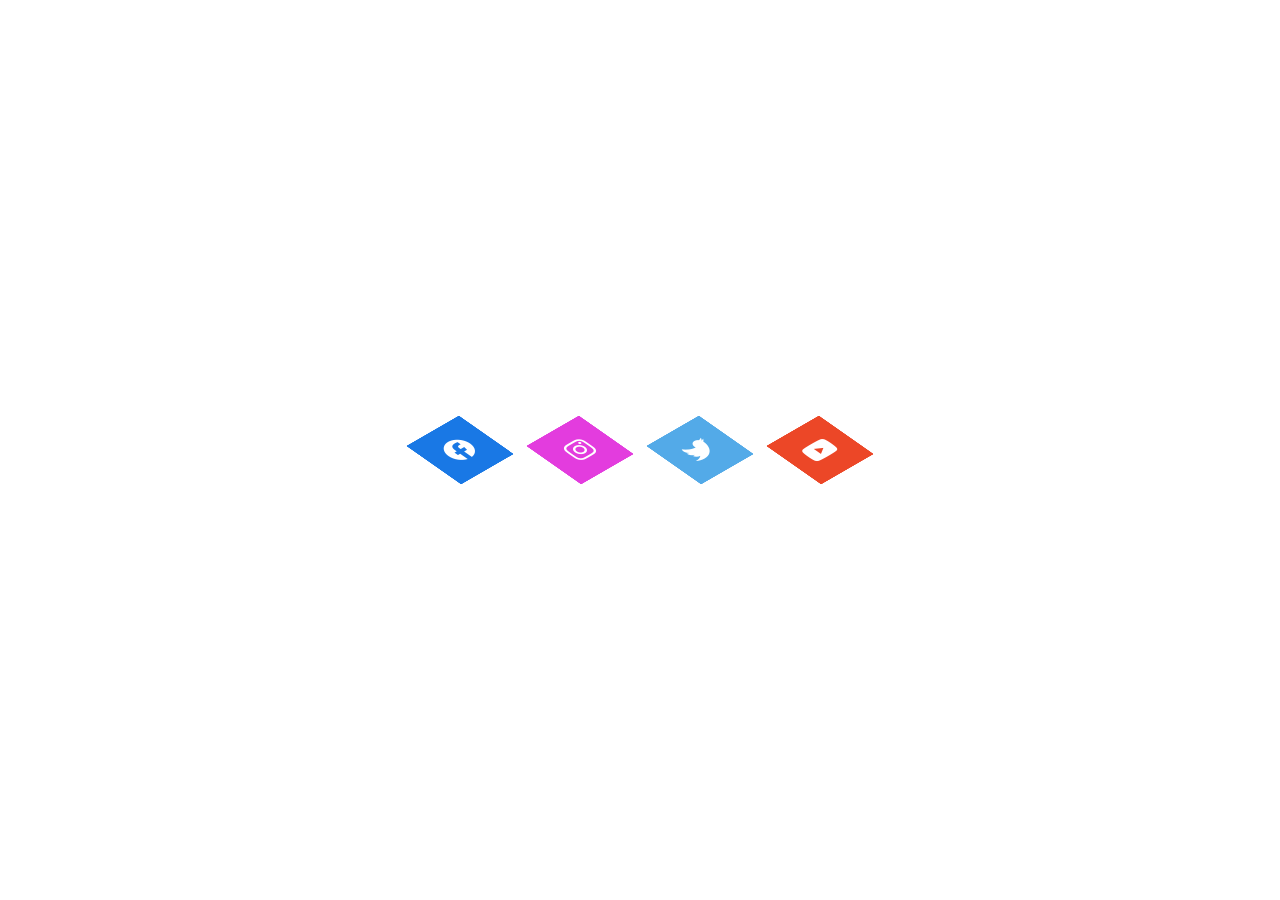
<file: General Animations/Awesome Hover Effect/index.html>
<!DOCTYPE html>
<html lang="en">
<head>
    <meta charset="UTF-8">
    <meta name="viewport" content="width=device-width, initial-scale=1.0">

    <!-- Title -->
    <title>Document</title>

    <!-- Link To CSS -->
    <link rel="stylesheet" href="style.css">

    <!-- Font Awesome CDN -->
    <link rel="stylesheet" href="https://cdnjs.cloudflare.com/ajax/libs/font-awesome/6.5.1/css/all.min.css"/>
</head>
<body>
    <ul>
        <li>
            <span></span>
            <span></span>
            <span></span>
            <span></span>
            <span class="fab fa-facebook" aria-hidden="true"></span>
        </li>
        <li>
            <span></span>
            <span></span>
            <span></span>
            <span></span>
            <span class="fab fa-instagram" aria-hidden="true"></span>
        </li>
        <li>
            <span></span>
            <span></span>
            <span></span>
            <span></span>
            <span class="fab fa-twitter" aria-hidden="true"></span>
        </li>
        <li>
            <span></span>
            <span></span>
            <span></span>
            <span></span>
            <span class="fab fa-youtube" aria-hidden="true"></span>
        </li>
    </ul>
</body>
</html>
</file>
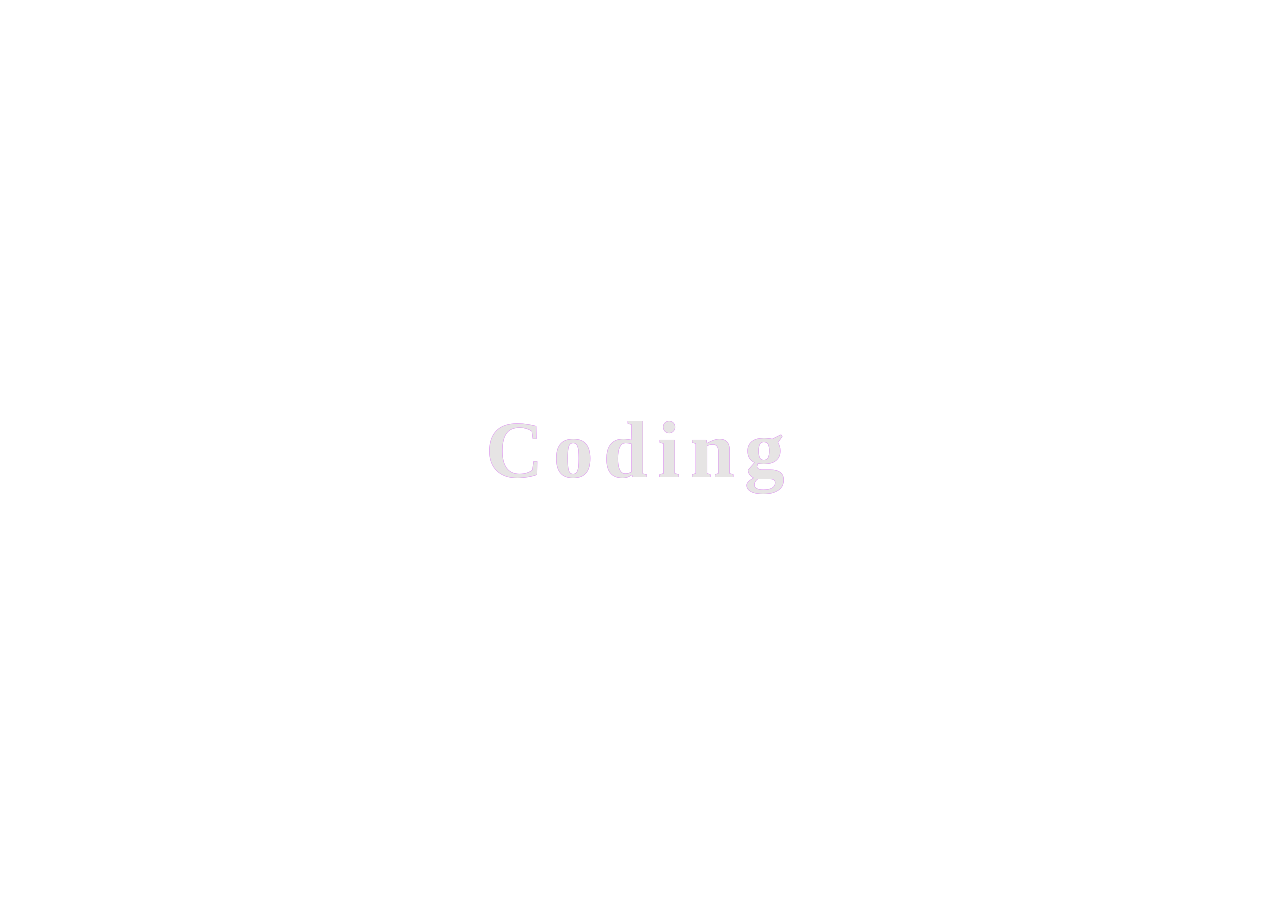
<file: General Animations/Liquid Filling/index.html>
<!DOCTYPE html>
<html lang="en">
<head>
    <meta charset="UTF-8">
    <meta name="viewport" content="width=device-width, initial-scale=1.0">

    <!-- Title -->
    <title>Liquid Filling</title>

    <!-- Link To CSS -->
    <link rel="stylesheet" href="style.css">

</head>
<body>
    <h1>Coding</h1>
</body>
</html>
</file>
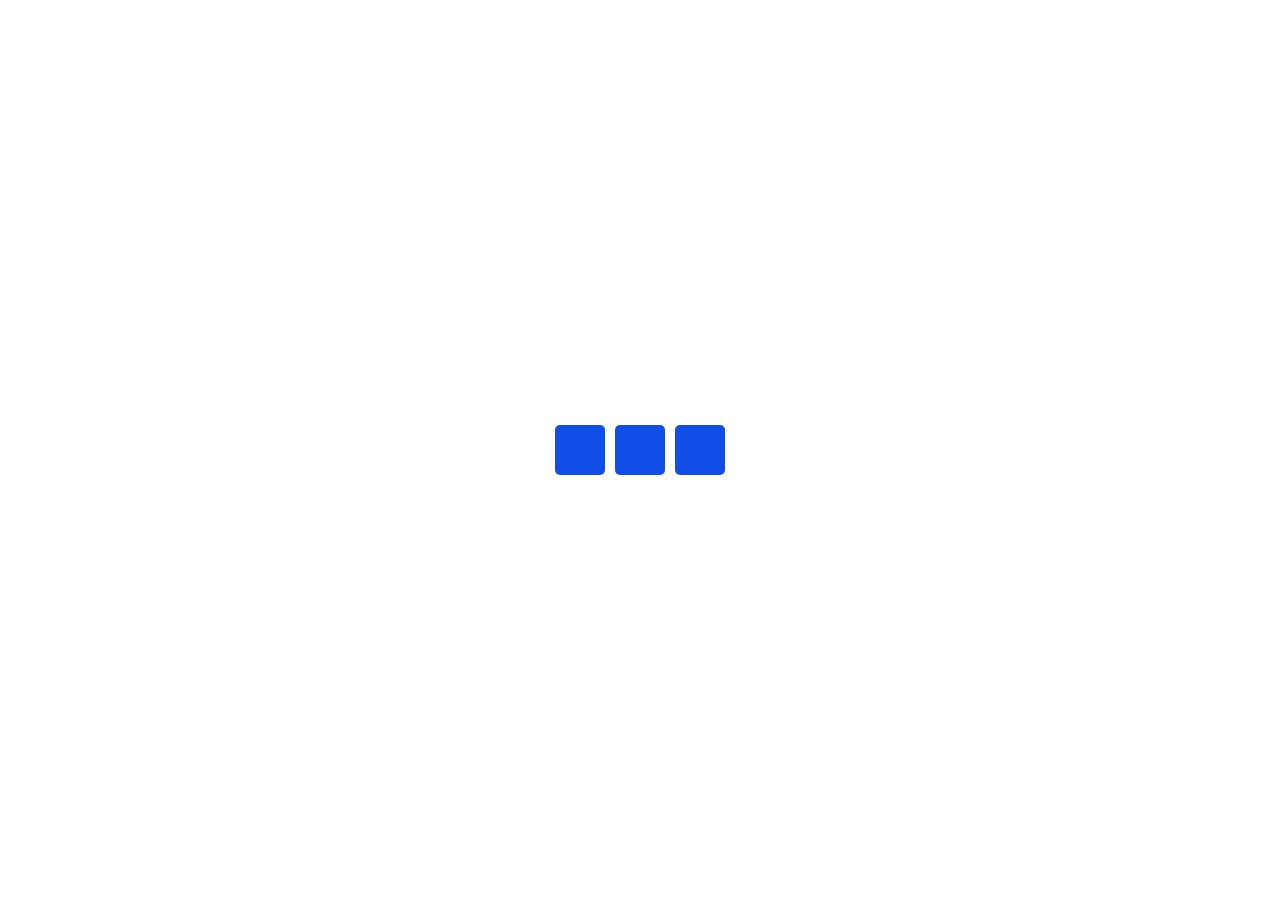
<file: General Animations/Rotate Loader/index.html>
<!DOCTYPE html>
<html lang="en">
<head>
    <meta charset="UTF-8">
    <meta name="viewport" content="width=device-width, initial-scale=1.0">

    <!-- Title -->
    <title>Rotate Loader</title>

    <!-- Link To CSS -->
    <link rel="stylesheet" href="style.css">

</head>
<body>
    <div class="loader">
        <div class="box"></div>
        <div class="box"></div>
        <div class="box"></div>
    </div>
</body>
</html>
</file>
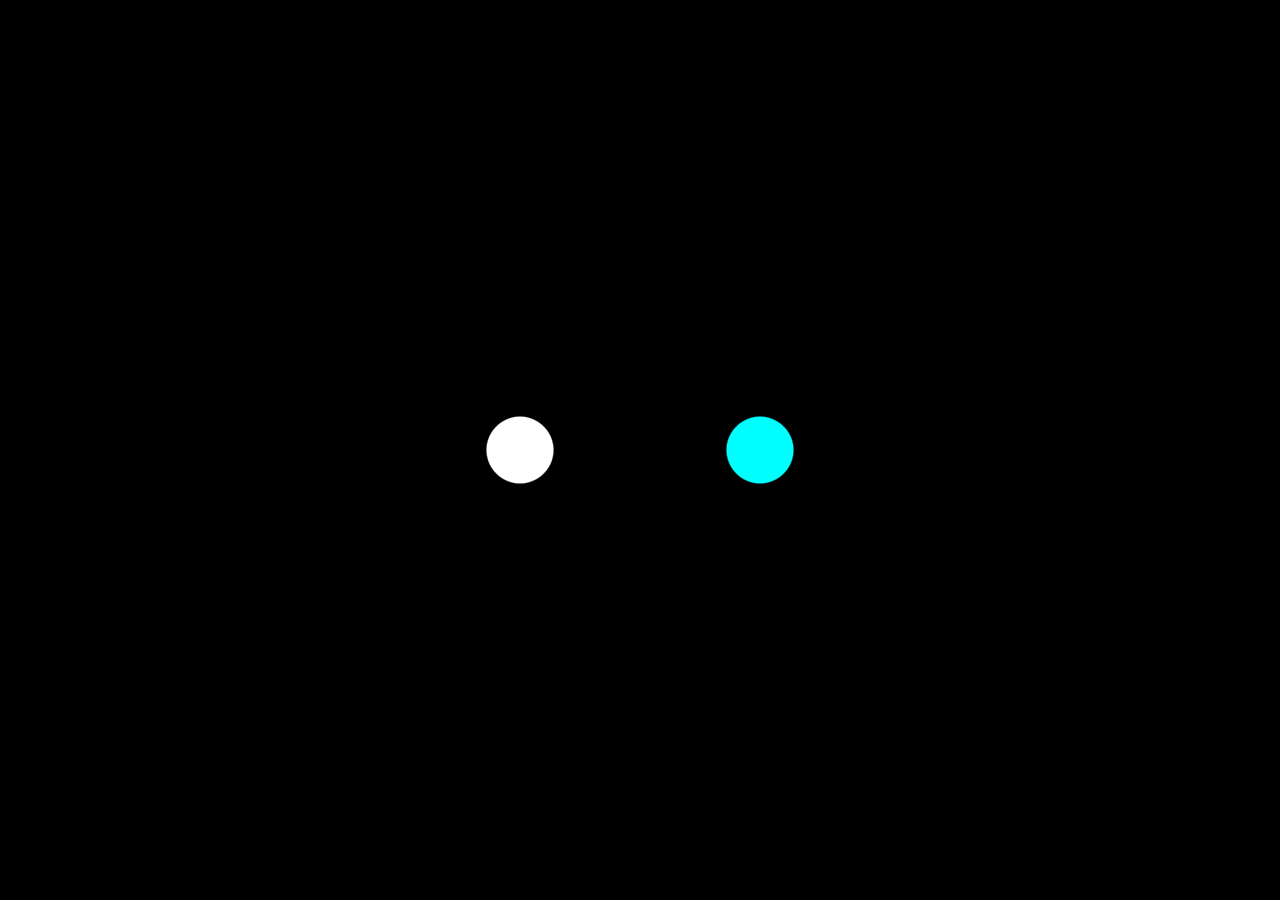
<file: Loading Animation/Blob Loading/index.html>
<!DOCTYPE html>
<html lang="en">
<head>
    <meta charset="UTF-8">
    <meta name="viewport" content="width=device-width, initial-scale=1.0">

    <!-- Title -->
    <title>Blob Loading</title>

    <!-- Link To CSS -->
    <link rel="stylesheet" href="style.css">
</head>
<body>
    <div class="center">
        <div class="blob-1"></div>
        <div class="blob-2"></div>
    </div>
</body>
</html>
</file>
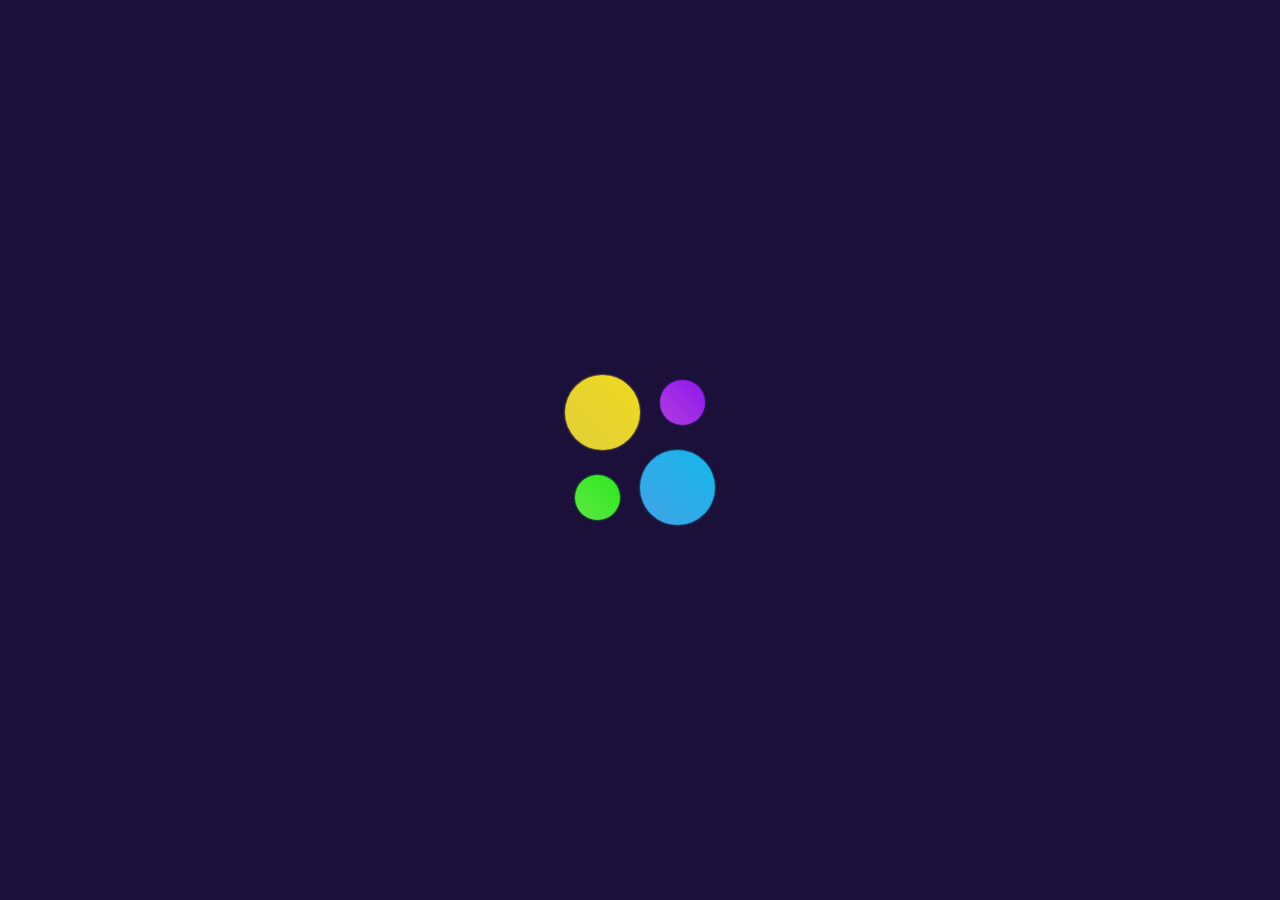
<file: Loading Animation/Four Spinner/Index.html>
<!DOCTYPE html>
<html lang="en">
<head>
    <meta charset="UTF-8">
    <meta name="viewport" content="width=device-width, initial-scale=1.0">

    <!-- Title -->
    <title>Four Spinner</title>

    <!-- Link To CSS -->
    <link rel="stylesheet" href="style.css">
</head>
<body>
    <div class="container">
        <div></div>
        <div></div>
        <div></div>
        <div></div>
    </div>
</body>
</html>
</file>
<file: General Animations/Awesome Hover Effect/style.css>
*{
    margin: 0;
    padding: 0;
    box-sizing: border-box;
}
body{
    display: flex;
    align-items: center;
    justify-content: center;
    min-height: 100vh;
}
ul{
    position: relative;
    display: flex;
}
ul li{
    position: relative;
    margin: 0 30px;
    list-style: none;
    transform: rotate(-30deg) skew(25deg);
    width: 60px;
    height: 60px;
}
ul li span{
    position: absolute;
    top: 0;
    left: 0;
    width: 100%;
    height: 100%;
    background-color: #000;
    transition: 0.5s;
    display: flex !important;
    align-items: center;
    justify-content: center;
    font-size: 25px !important;
    color: #fff;
}
ul li:nth-child(1) span{
    background-color: #1978e5;
}
ul li:nth-child(2) span{
    background-color: #e33cde;
}
ul li:nth-child(3) span{
    background-color: #53aae8;
}
ul li:nth-child(4) span{
    background-color: #ec4727;
}
ul li:hover span:nth-child(5){
    transform: translate(40px,-40px);
    opacity: 1;
}
ul li:hover span:nth-child(4){
    transform: translate(30px,-30px);
    opacity: 0.8;
}
ul li:hover span:nth-child(3){
    transform: translate(20px,-20px);
    opacity: 0.6;
}
ul li:hover span:nth-child(2){
    transform: translate(10px,-10px);
    opacity: 0.4;
}
ul li:hover span:nth-child(1){
    transform: translate(0,0);
    opacity: 0.2;
}

/* Responsive */
@media screen and (max-width:550px) {
    ul{
        flex-wrap: wrap;
        align-items: center;
        justify-content: center;
    }
    ul li{
        margin: 30px;
    }
}
</file>
<file: General Animations/Liquid Filling/style.css>
*{
    margin: 0;
    padding: 0;
    box-sizing: border-box;
}
body{
    min-height: 100vh;
    display: flex;
    align-items: center;
    justify-content: center;
}
h1{
    position: relative;
    font-size: 5em;
    letter-spacing: 10px;
    color: #c405f9;
}
h1::before{
    content: 'Coding';
    position: absolute;
    top: 0;
    left: 0;
    width: 100%;
    height: 100%;
    color: #e6e4e4;
    overflow: hidden;
    animation: fill 6s linear infinite;
}
@keyframes fill{
    0%{
        height: 25%;
    }
    25%{
        height: 65%;
    }
    50%{
        height: 85%;
    }
    75%{
        height: 40%;
    }
    100%{
        height: 25%;
    }
}
</file>
<file: General Animations/Rotate Loader/style.css>
*{
    margin: 0;
    padding: 0;
    box-sizing: border-box;
}
body{
    min-height: 100vh;
    display: flex;
    align-items: center;
    justify-content: center;
}
.loader{
    display: flex;
    gap: 0.6rem;
}
.box{
    width: 50px;
    height: 50px;
    background-color: #114de7;
    animation: rotate 3s alternate-reverse infinite;
    border-radius: 5px;
}
.box:nth-child(2){
    animation-delay: .25s;
}
.box:nth-child(3){
    animation-delay: .5s;
}
@keyframes rotate{
    50%{
        transform: rotate(180deg);
        background: linear-gradient(90deg,#225ae7,#8d2ce7);
    }
}
</file>
<file: Loading Animation/Blob Loading/style.css>
*{
    margin: 0;
    padding: 0;
    box-sizing: border-box;
}
body{
    background-color: #000;
    min-height: 100vh;
}
.center{
    position: absolute;
    top: 50%;
    left: 50%;
    transform: translate(-50%,-50%);
    background-color: #000;
    width: 400px;
    height: 400px;
    filter: blur(10px) contrast(20);
}
.blob-1,
.blob-2{
    width: 70px;
    height: 70px;
    background-color: #fff;
    border-radius: 50%;
    position: absolute;
    top: 50%;
    left: 50%;
    transform: translate(-50%,-50%);
}
.blob-1{
    left: 20%;
    animation: load1 2.5s ease infinite;
}
.blob-2{
    left: 80%;
    animation: load2 2.5s ease infinite;
    background-color: #0ff;
}
@keyframes load1{
    0%{
        left: 20%;
    }
    50%{
        left: 50%;
    }
    100%{
        left: 20%;
    }
}
@keyframes load2{
    0%{
        left: 80%;
    }
    50%{
        left: 50%;
    }
    100%{
        left: 80%;
    }
}
</file>
<file: Loading Animation/Four Spinner/style.css>
*{
    margin: 0;
    padding: 0;
    box-sizing: border-box;
}
body{
    min-height: 100vh;
    display: grid;
    place-items: center;
    background-color: #1a103a;
}
.container{
    width: 350px;
    height: 350px;
    position: relative;
    animation: rotate 1.5s ease-in-out infinite;
}
/* <------------ Animation Start -------------> */
@keyframes rotate{
    100%{
        transform: rotate(360deg);
    }
}
/* <------------ Animation End -------------> */
.container>div:nth-child(1){
    width: 75px;
    height: 75px;
    background: linear-gradient(45deg,#e1d03c,#eed91d);
    position: absolute;
    border-radius: 50%;
    top: 100px;
    left: 100px;
    box-shadow: 0 0 2px #eed91d;
    animation: move1 1.5s infinite;
}
/* <------------ Animation Start -------------> */
@keyframes move1{
    50%{
        transform: translate(-30px,-30px) scale(0.3);
    }
}
/* <------------ Animation End -------------> */
.container>div:nth-child(2){
    width: 45px;
    height: 45px;
    background: linear-gradient(45deg,#b23ce1,#8d19eb);
    position: absolute;
    border-radius: 50%;
    top: 105px;
    right: 110px;
    box-shadow: 0 0 2px #8d19eb;
    animation: move2 1.5s infinite;
}
/* <------------ Animation Start -------------> */
@keyframes move2{
    50%{
        transform: translate(15px,-20px) scale(0.55);
    }
}
/* <------------ Animation End -------------> */
.container>div:nth-child(3){
    width: 75px;
    height: 75px;
    background: linear-gradient(45deg,#42a2e7,#14b7e9);
    position: absolute;
    border-radius: 50%;
    bottom: 100px;
    right: 100px;
    box-shadow: 0 0 2px #14b7e9;
    animation: move3 1.5s infinite;
}
/* <------------ Animation Start -------------> */
@keyframes move3{
    50%{
        transform: translate(30px,30px) scale(0.3);
    }
}
/* <------------ Animation End -------------> */
.container>div:nth-child(4){
    width: 45px;
    height: 45px;
    background: linear-gradient(45deg,#60e742,#2ae920);
    position: absolute;
    border-radius: 50%;
    bottom: 105px;
    left: 110px;
    box-shadow: 0 0 2px #2ae920;
    animation: move4 1.5s infinite;
}
/* <------------ Animation Start -------------> */
@keyframes move4{
    50%{
        transform: translate(-15px,20px) scale(0.55);
    }
}
/* <------------ Animation End -------------> */
/* <------------ Responsive Start -------------> */
@media screen and (max-width:350px) {
    .container{
        width: 150px;
        height: 150px;
    }
    .container>div:nth-child(1){
        width: 55px;
        height: 55px;
        top: 90px;
        left: 90px;
    }
    .container>div:nth-child(2){
        width: 35px;
        height: 35px;
        top: 95px;
        right: 100px;
    }
    .container>div:nth-child(3){
        width: 55px;
        height: 55px;
        bottom: 90px;
        right: 90px;
    }
    .container>div:nth-child(4){
        width: 35px;
        height: 35px;
        bottom: 95px;
        left: 100px;
    }
    @keyframes move1{
        50%{
            transform: translate(-30px,-30px) scale(0.25);
        }
    }
    @keyframes move2{
        50%{
            transform: translate(15px,-20px) scale(0.35);
        }
    }
    @keyframes move3{
        50%{
            transform: translate(30px,30px) scale(0.25);
        }
    }
    @keyframes move4{
        50%{
            transform: translate(-15px,20px) scale(0.35);
        }
    }
}
/* <------------ Responsive End -------------> */
</file>
